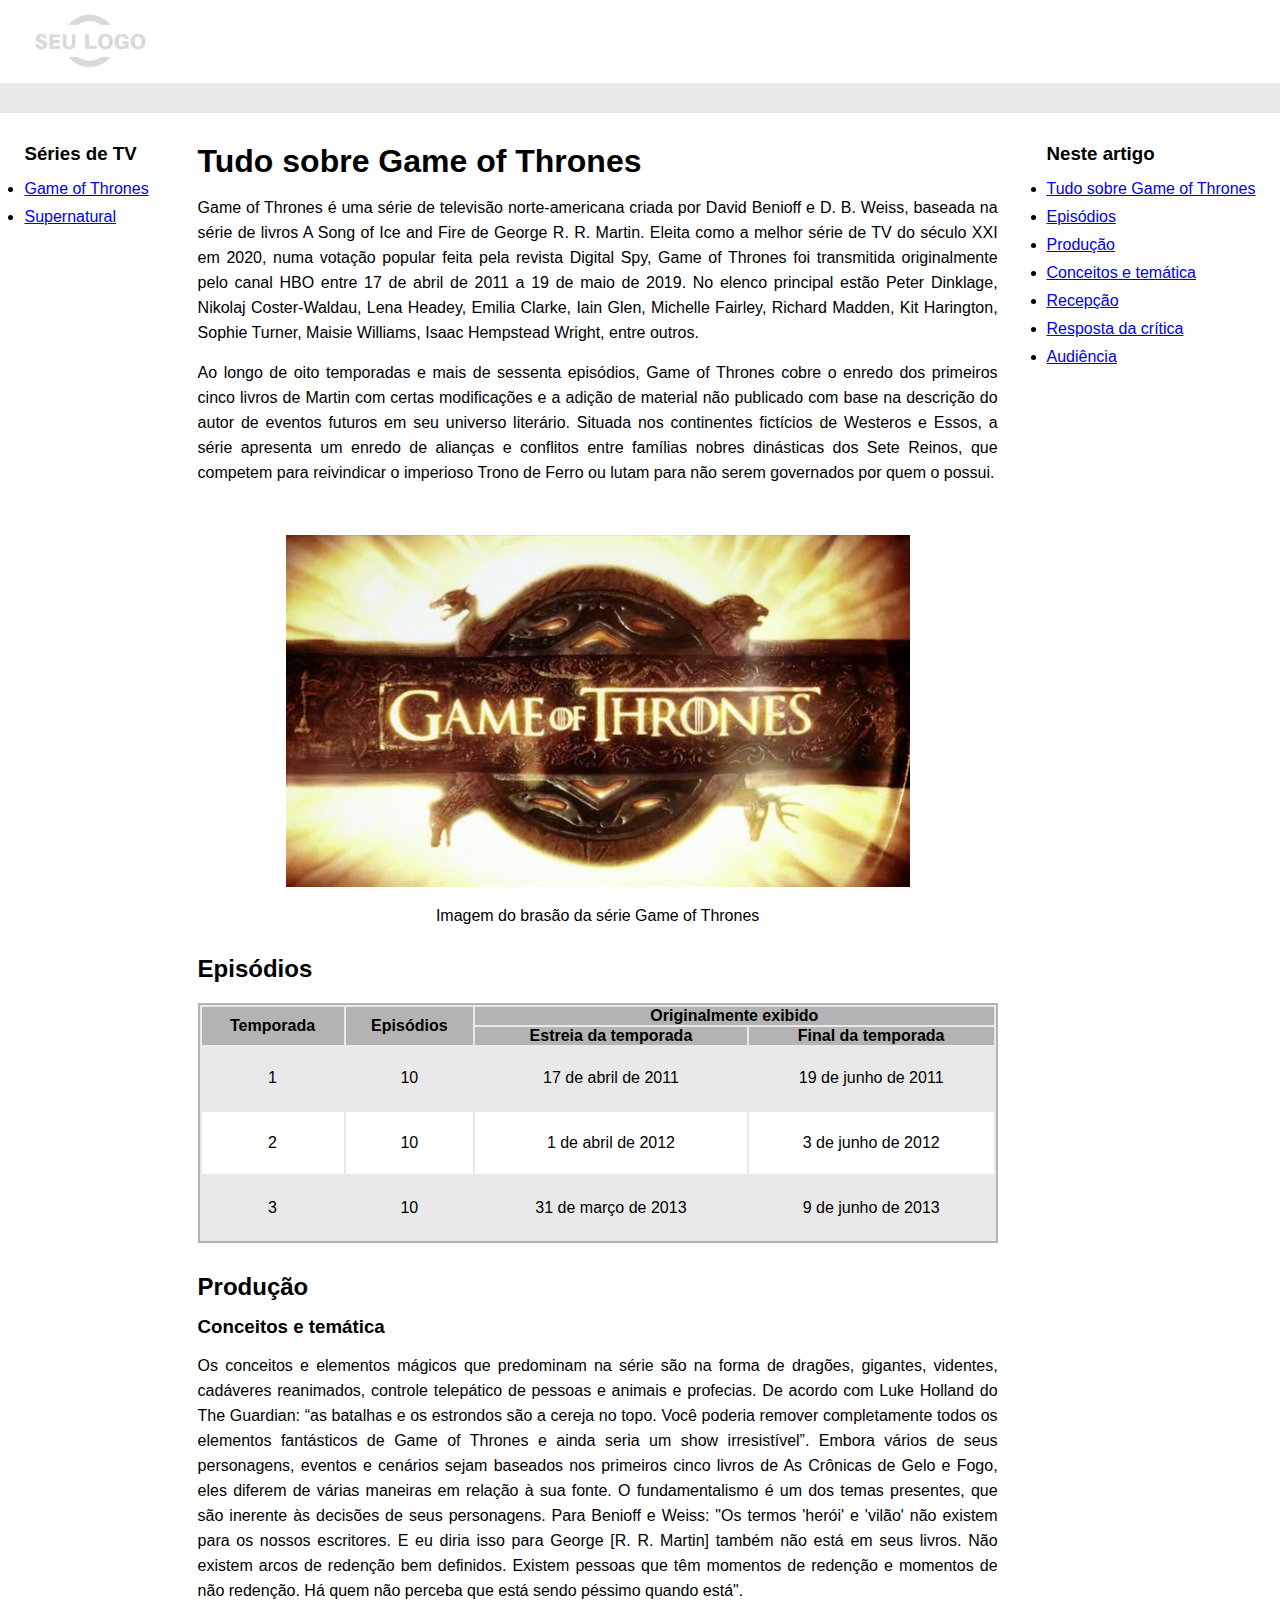
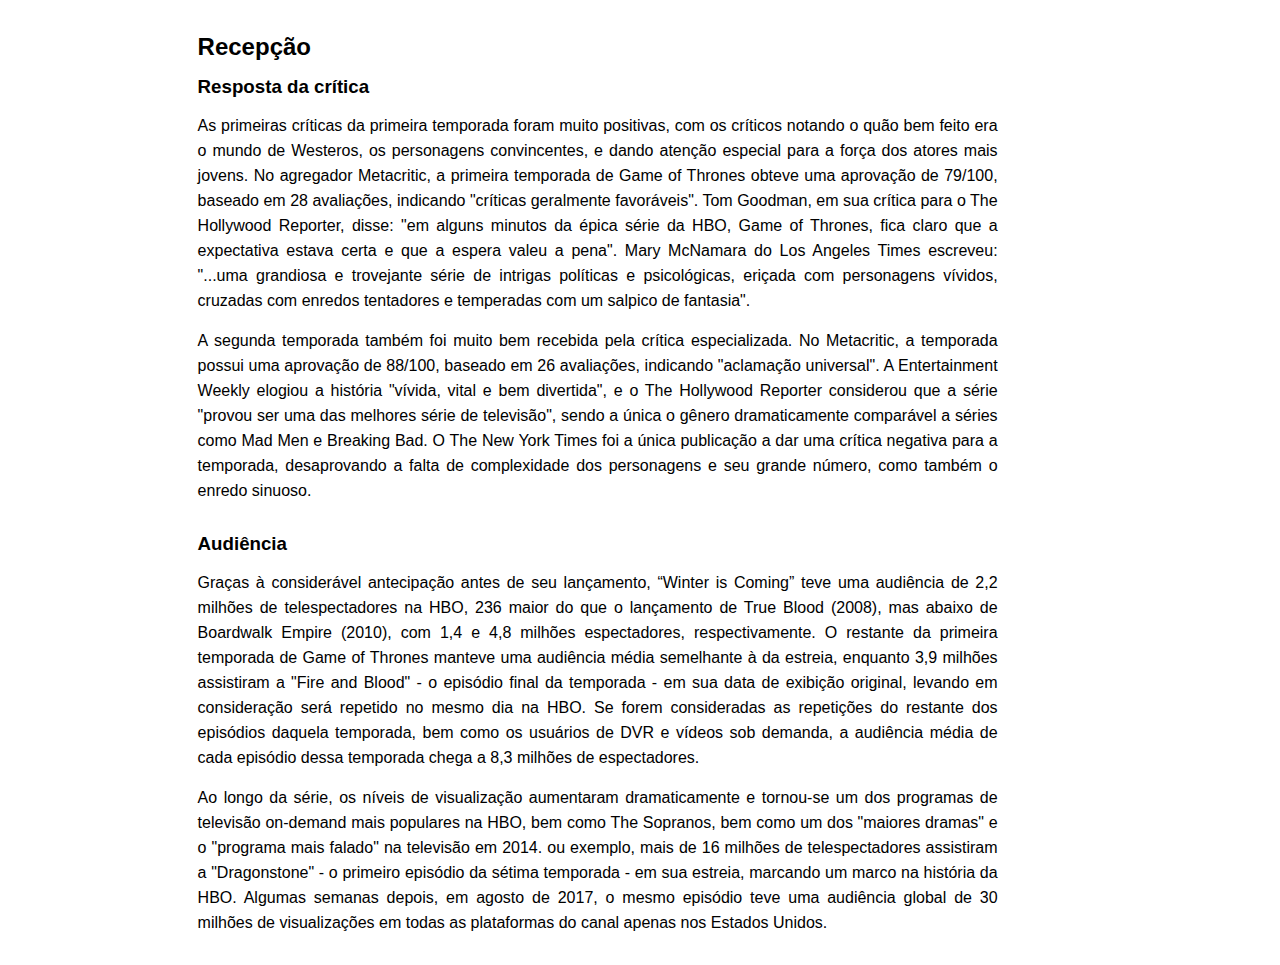
<file: index.html>
<!DOCTYPE html>
<html lang="pt-br">

<head>
    <meta charset="UTF-8">
    <meta name="viewport" content="width=device-width, initial-scale=1.0">
    <title>Game of Thrones</title>
    <link rel="stylesheet" href="./styles/style.css">
</head>

<body>
    <header>
        <img src="images/logo.png" alt="Logo do site">
    </header>
    <main>
        <section class="area-outras-paginas">
            <h3>Séries de TV</h3>
            <nav>
                <ul>
                    <li><a href="./index.html">Game of Thrones</a></li>
                    <li><a href="./supernatural.html">Supernatural</a></li>
                </ul>
            </nav>
        </section>
        <section class="area-artigos">
            <article>
                <section>
                    <h1 id="titulo-principal">Tudo sobre Game of Thrones</h1>
                    <p>Game of Thrones é uma série de televisão norte-americana criada por David Benioff e D. B. Weiss,
                        baseada na série de livros A Song of Ice and Fire de George R. R. Martin. Eleita como a melhor
                        série de TV do século XXI em 2020, numa votação popular feita pela revista Digital Spy, Game of
                        Thrones foi transmitida originalmente pelo canal HBO entre 17 de abril de 2011 a 19 de maio de
                        2019. No elenco principal estão Peter Dinklage, Nikolaj Coster-Waldau, Lena Headey, Emilia
                        Clarke, Iain Glen, Michelle Fairley, Richard Madden, Kit Harington, Sophie Turner, Maisie
                        Williams,
                        Isaac Hempstead Wright, entre outros.</p>
                    <p>Ao longo de oito temporadas e mais de sessenta episódios, Game of Thrones cobre o enredo dos
                        primeiros cinco livros de Martin com certas modificações e a adição de material não publicado
                        com
                        base na descrição do autor de eventos futuros em seu universo literário. Situada nos continentes
                        fictícios de Westeros e Essos, a série apresenta um enredo de alianças e conflitos entre
                        famílias
                        nobres dinásticas dos Sete Reinos, que competem para reivindicar o imperioso Trono de Ferro ou
                        lutam
                        para não serem governados por quem o possui. </p>
                    <figure>
                        <img src="./images/game-of-thrones.png" alt="Imagem do brasão da série Game of Thrones">
                        <figcaption>Imagem do brasão da série Game of Thrones</figcaption>
                    </figure>
                </section>

                <section>
                    <h2 id="episodios">Episódios</h2>
                    <table
                        aria-details="Tabela da descrição de cada temporada com quantidade de episódios por temporada, junto com a data de estreia e do final">
                        <thead>
                            <tr>
                                <th rowspan="2" title="Número da temporada ">Temporada</th>
                                <th rowspan="2" title="Quantidade de episódios">Episódios</th>
                                <th colspan="2">Originalmente exibido</th>
                            </tr>
                            <tr>
                                <th title="Data de estreia da temporada">Estreia da temporada</th>
                                <th title="Data do final da temporada">Final da temporada</th>
                            </tr>
                        </thead>
                        <tbody>
                            <tr>
                                <td>1</td>
                                <td>10</td>
                                <td>17 de abril de 2011</td>
                                <td>19 de junho de 2011</td>
                            </tr>
                            <tr>
                                <td>2</td>
                                <td>10</td>
                                <td>1 de abril de 2012</td>
                                <td>3 de junho de 2012</td>
                            </tr>
                            <tr>
                                <td>3</td>
                                <td>10</td>
                                <td>31 de março de 2013</td>
                                <td>9 de junho de 2013</td>
                            </tr>
                        </tbody>
                    </table>
                </section>
                <section>
                    <h2 id="producao">Produção</h2>
                    <h3 id="conceitos-e-tematica">Conceitos e temática</h3>
                    <p>
                        Os conceitos e elementos mágicos que predominam na série são na forma de dragões, gigantes,
                        videntes, cadáveres reanimados, controle telepático de pessoas e animais e profecias. De acordo
                        com Luke Holland do The Guardian: “as batalhas e os estrondos são a cereja no topo. Você poderia
                        remover completamente todos os elementos fantásticos de Game of Thrones e ainda seria um show
                        irresistível”. Embora vários de seus personagens, eventos e cenários sejam baseados nos
                        primeiros cinco livros de As Crônicas de Gelo e Fogo, eles diferem de várias maneiras em relação
                        à
                        sua fonte. O fundamentalismo é um dos temas presentes, que são inerente às decisões de seus
                        personagens. Para Benioff e Weiss: "Os termos 'herói' e 'vilão' não existem para os nossos
                        escritores. E eu diria isso para George [R. R. Martin] também não está em seus livros. Não
                        existem
                        arcos de redenção bem definidos. Existem pessoas que têm momentos de redenção e momentos de não
                        redenção. Há quem não perceba que está sendo péssimo quando está". </p>
                </section>

                <section>
                    <h2 id="recepcao">Recepção</h2>
                    <h3 id="resposta-da-critica">Resposta da crítica</h3>
                    <p>As primeiras críticas da primeira temporada foram muito positivas, com os críticos notando o quão
                        bem
                        feito era o mundo de Westeros, os personagens convincentes, e dando atenção especial para a
                        força
                        dos atores mais jovens. No agregador Metacritic, a primeira temporada de
                        Game of Thrones obteve uma aprovação de 79/100, baseado em 28 avaliações, indicando "críticas
                        geralmente favoráveis". Tom Goodman, em sua crítica para o The Hollywood Reporter, disse: "em
                        alguns minutos da épica série da HBO, Game of Thrones, fica claro que a expectativa estava certa
                        e
                        que a espera valeu a pena". Mary McNamara do Los Angeles Times escreveu: "...uma grandiosa e
                        trovejante série de intrigas políticas e psicológicas, eriçada com personagens vívidos, cruzadas
                        com
                        enredos tentadores e temperadas com um salpico de fantasia".</p>
                    <p>A segunda temporada também foi muito bem recebida pela crítica especializada. No Metacritic, a
                        temporada possui uma aprovação de 88/100, baseado em 26 avaliações, indicando "aclamação
                        universal". A Entertainment Weekly elogiou a história "vívida, vital e bem
                        divertida", e o The Hollywood Reporter considerou que a série "provou ser uma das melhores
                        série de televisão", sendo a única o gênero dramaticamente comparável a séries como Mad Men e
                        Breaking Bad. O The New York Times foi a única publicação a dar uma crítica negativa para a
                        temporada, desaprovando a falta de complexidade dos personagens e seu grande número, como também
                        o
                        enredo sinuoso. </p>
                </section>

                <section>
                    <h3 id="audiencia">Audiência</h3>
                    <p>Graças à considerável antecipação antes de seu lançamento, “Winter is Coming” teve uma audiência
                        de
                        2,2 milhões de telespectadores na HBO, 236 maior do que o lançamento de True Blood (2008), mas
                        abaixo de Boardwalk Empire (2010), com 1,4 e 4,8 milhões espectadores, respectivamente. O
                        restante
                        da primeira temporada de Game of Thrones manteve uma audiência média semelhante à da estreia,
                        enquanto 3,9 milhões assistiram a "Fire and Blood" - o episódio final da temporada - em sua data
                        de
                        exibição original, levando em consideração será repetido no mesmo dia na HBO. Se forem
                        consideradas
                        as repetições do restante dos episódios daquela temporada, bem como os usuários de DVR e vídeos
                        sob
                        demanda, a audiência média de cada episódio dessa temporada chega a 8,3 milhões de espectadores.
                    </p>
                    <p>Ao longo da série, os níveis de visualização aumentaram dramaticamente e tornou-se um dos
                        programas
                        de televisão on-demand mais populares na HBO, bem como The Sopranos, bem como um dos "maiores
                        dramas" e o "programa mais falado" na televisão em 2014. ou exemplo, mais de 16 milhões de
                        telespectadores assistiram a "Dragonstone" - o primeiro episódio da sétima temporada - em sua
                        estreia, marcando um marco na história da HBO. Algumas semanas depois, em agosto de 2017, o
                        mesmo
                        episódio teve uma audiência global de 30 milhões de visualizações em todas as plataformas do
                        canal
                        apenas nos Estados Unidos. </p>
                </section>
            </article>
        </section>
        <section class="area-ancoras">
            <h3>Neste artigo</h3>
            <nav>
                <ul>
                    <li><a href="#titulo-principal">Tudo sobre Game of Thrones
                        </a></li>
                    <li><a href="#episodios">Episódios</a></li>
                    <li><a href="#producao">Produção</a></li>
                    <li><a href="#conceitos-e-tematica">Conceitos e temática</a></li>
                    <li><a href="#recepcao">Recepção</a></li>
                    <li><a href="#resposta-da-critica">Resposta da crítica</a></li>
                    <li><a href="#audiencia">Audiência</a></li>

                </ul>
            </nav>
        </section>
    </main>
</body>

</html>
</file>
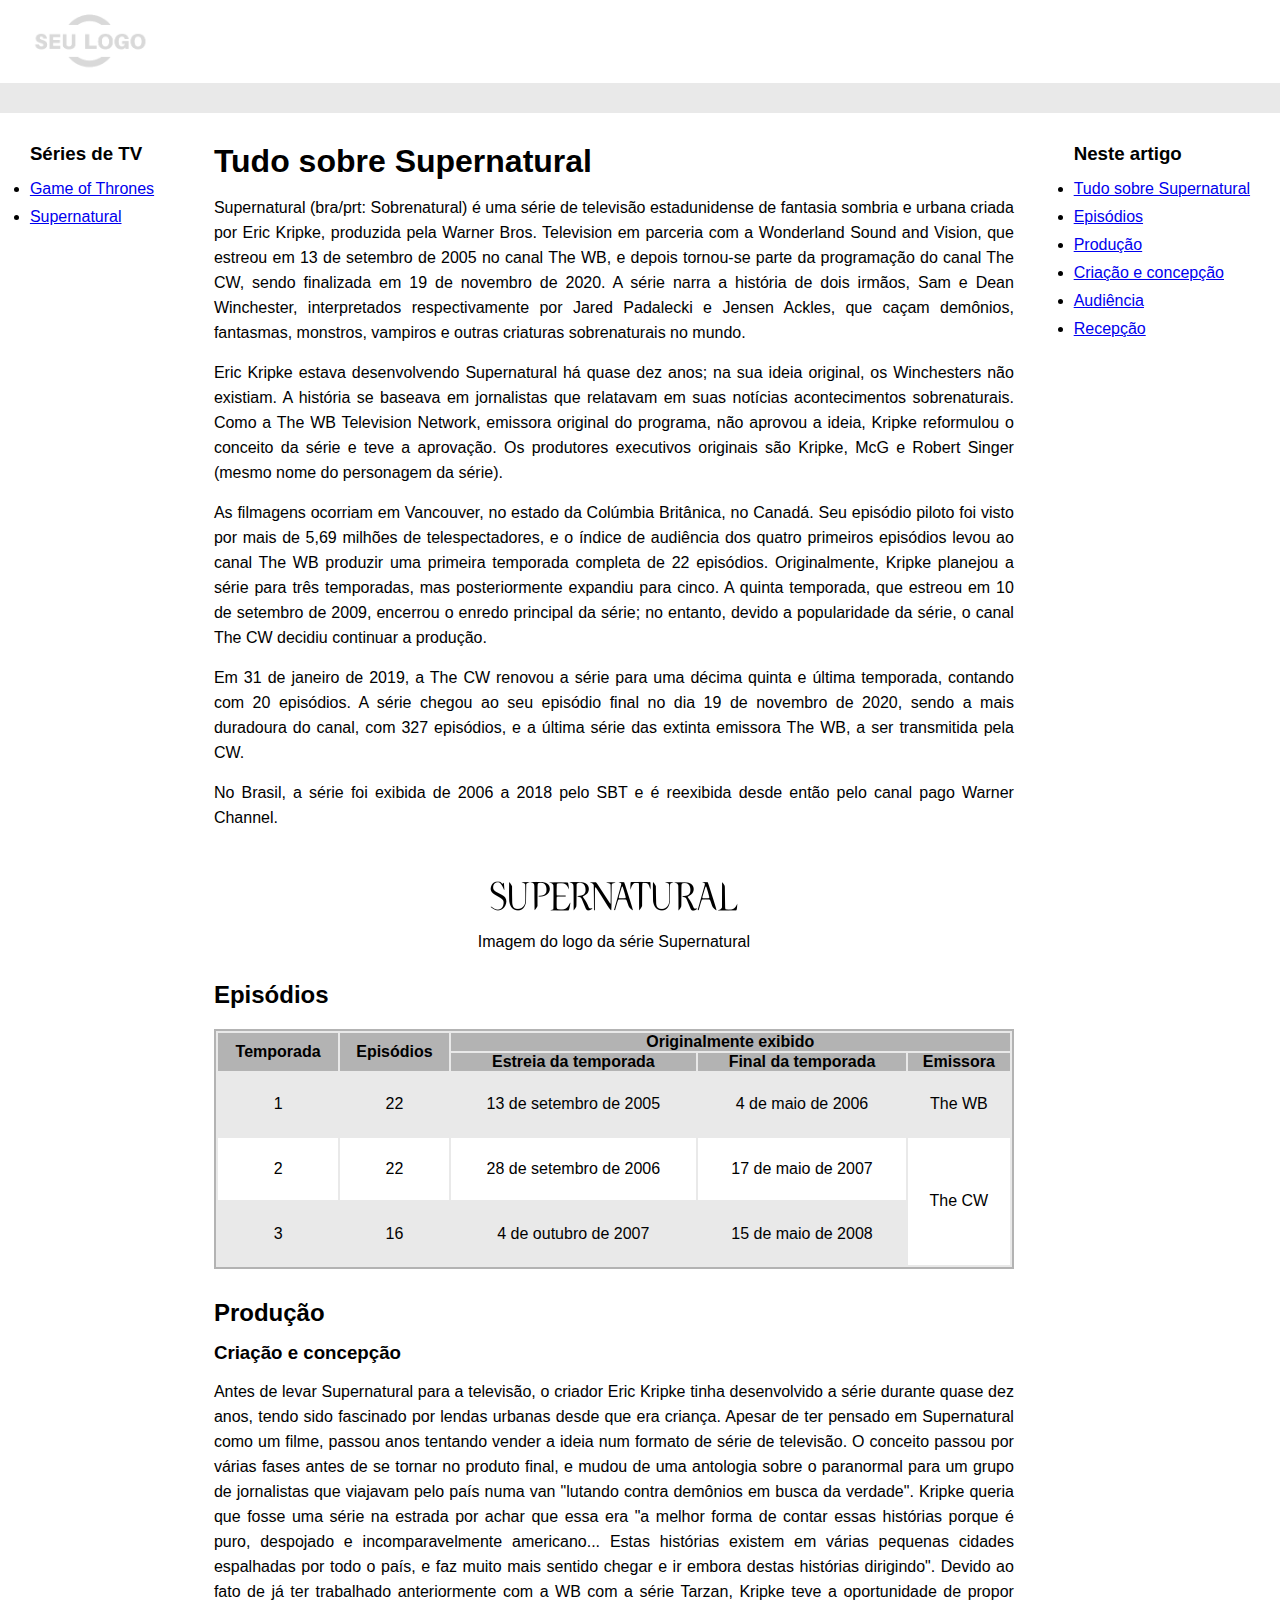
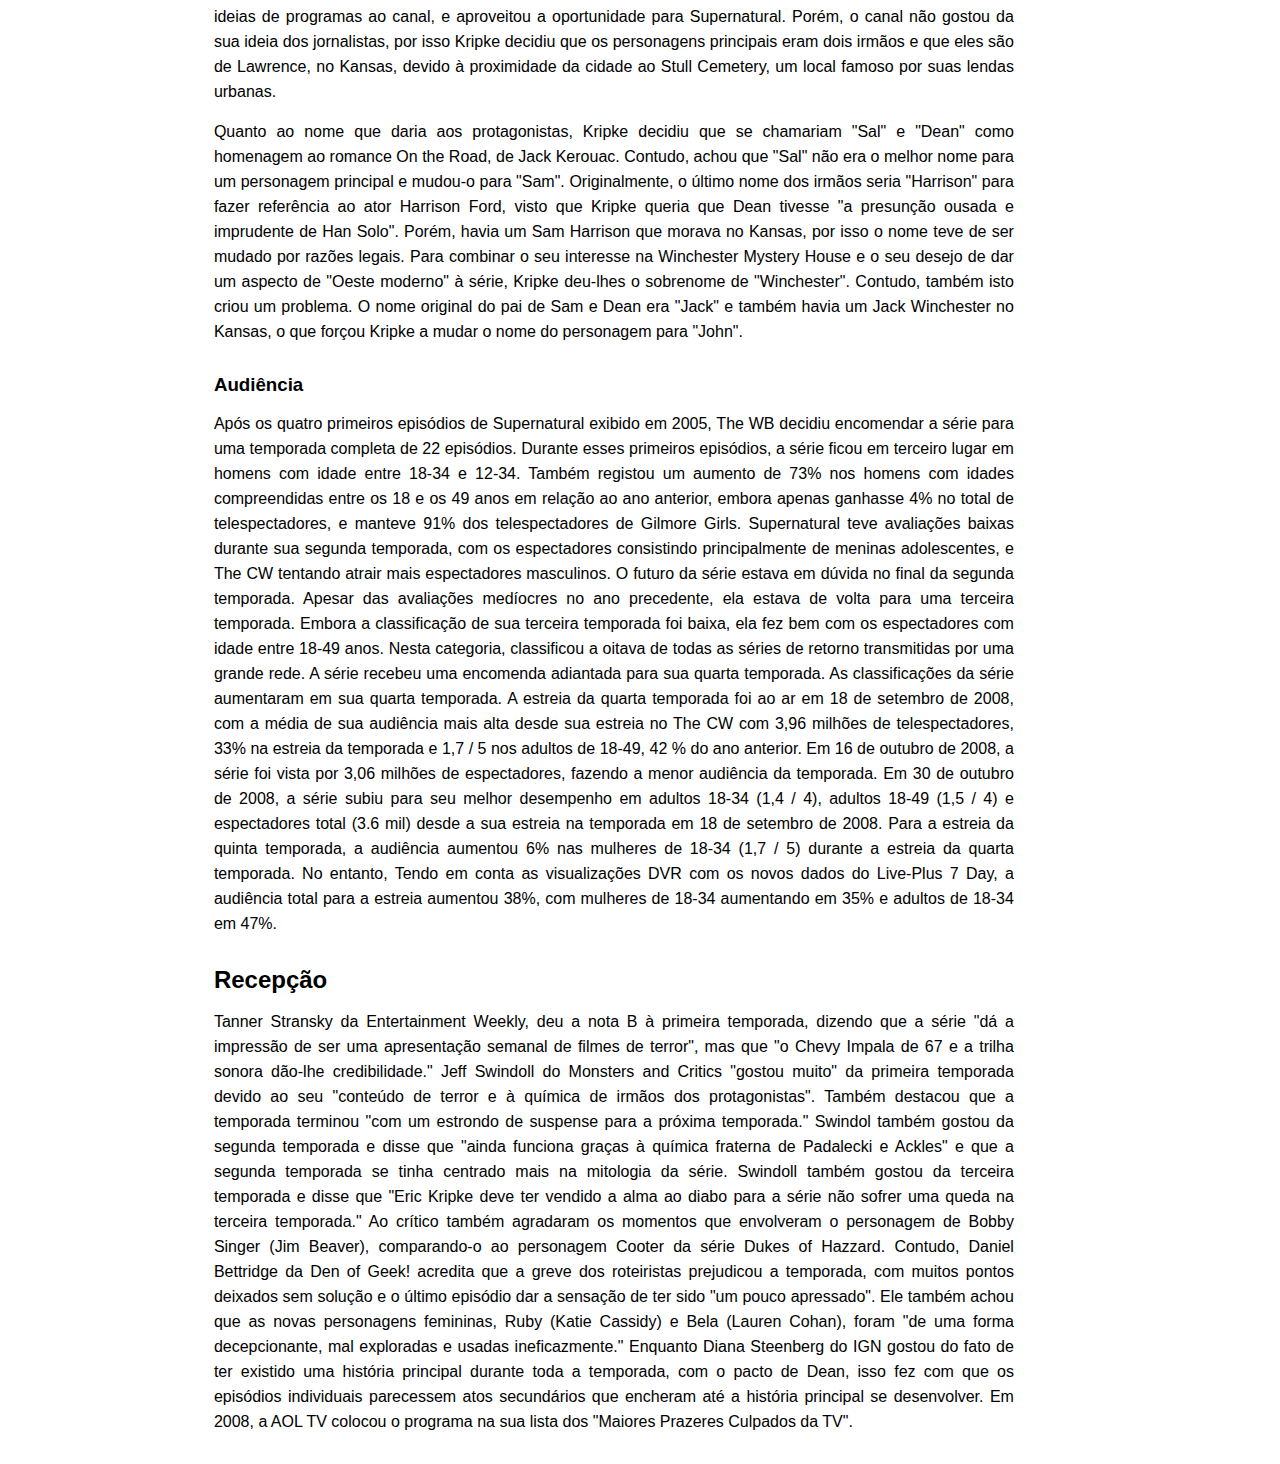
<file: supernatural.html>
<!DOCTYPE html>
<html lang="pt-br">

<head>
    <meta charset="UTF-8">
    <meta name="viewport" content="width=device-width, initial-scale=1.0">
    <title>Supernatural</title>
    <link rel="stylesheet" href="../styles/style.css">
</head>

<body>
    <header>
        <img src="images/logo.png" alt="Logo do site">
    </header>
    <main>
        <section class="area-outras-paginas">
            <h3>Séries de TV</h3>
            <nav>
                <ul>
                    <li><a href="./index.html">Game of Thrones</a></li>
                    <li><a href="./supernatural.html">Supernatural</a></li>
                </ul>
            </nav>
        </section>
        <section class="area-artigos">
            <article>
                <section>
                    <h1 id="titulo-principal">Tudo sobre Supernatural</h1>
                    <p>Supernatural (bra/prt: Sobrenatural) é uma série de televisão estadunidense de fantasia sombria e
                        urbana criada por Eric Kripke, produzida pela Warner Bros. Television em parceria com a
                        Wonderland Sound and Vision, que estreou em 13 de setembro de 2005 no canal The WB, e depois
                        tornou-se parte da programação do canal The CW, sendo finalizada em 19 de novembro de 2020. A
                        série narra a história de dois irmãos, Sam e Dean Winchester, interpretados respectivamente por
                        Jared Padalecki e Jensen Ackles, que caçam demônios, fantasmas, monstros, vampiros e outras
                        criaturas sobrenaturais no mundo.</p>

                    <p>Eric Kripke estava desenvolvendo Supernatural há quase dez anos; na sua ideia original, os
                        Winchesters não existiam. A história se baseava em jornalistas que relatavam em suas notícias
                        acontecimentos sobrenaturais. Como a The WB Television Network, emissora original do programa,
                        não aprovou a ideia, Kripke reformulou o conceito da série e teve a aprovação. Os produtores
                        executivos originais são Kripke, McG e Robert Singer (mesmo nome do personagem da série).</p>

                    <p>As filmagens ocorriam em Vancouver, no estado da Colúmbia Britânica, no Canadá. Seu episódio
                        piloto foi visto por mais de 5,69 milhões de telespectadores, e o índice de audiência dos
                        quatro primeiros episódios levou ao canal The WB produzir uma primeira temporada completa de 22
                        episódios. Originalmente, Kripke planejou a série para três temporadas, mas posteriormente
                        expandiu para cinco. A quinta temporada, que estreou em 10 de setembro de 2009, encerrou o
                        enredo principal da série; no entanto, devido a popularidade da série, o canal The CW decidiu
                        continuar a produção.</p>

                    <p>Em 31 de janeiro de 2019, a The CW renovou a série para uma décima quinta e última temporada,
                        contando com 20 episódios. A série chegou ao seu episódio final no dia 19 de novembro de
                        2020, sendo a mais duradoura do canal, com 327 episódios, e a última série das extinta emissora
                        The WB, a ser transmitida pela CW.</p>

                    <p>No Brasil, a série foi exibida de 2006 a 2018 pelo SBT e é reexibida desde então pelo canal pago
                        Warner Channel. </p>
                    <figure>
                        <img src="./images/Supernatural_2005_logo.svg.png" alt="Imagem do logo da série Supernatural">
                        <figcaption>Imagem do logo da série Supernatural</figcaption>
                    </figure>
                </section>

                <section>
                    <h2 id="episodios">Episódios</h2>
                    <table
                        aria-details="Tabela da descrição de cada temporada com quantidade de episódios por temporada, junto com a data de estreia e do final e emissora">
                        <thead>
                            <tr>
                                <th rowspan="2" title="Número da temporada ">Temporada</th>
                                <th rowspan="2" title="Quantidade de episódios">Episódios</th>
                                <th colspan="3">Originalmente exibido</th>
                            </tr>
                            <tr>
                                <th title="Data de estreia da temporada">Estreia da temporada</th>
                                <th title="Data do final da temporada">Final da temporada</th>
                                <th>Emissora</th>
                            </tr>
                        </thead>
                        <tbody>
                            <tr>
                                <td>1</td>
                                <td>22</td>
                                <td>13 de setembro de 2005</td>
                                <td>4 de maio de 2006</td>
                                <td>The WB</td>

                            </tr>
                            <tr>
                                <td>2</td>
                                <td>22</td>
                                <td>28 de setembro de 2006</td>
                                <td>17 de maio de 2007</td>
                                <td rowspan="2">The CW</td>

                            </tr>
                            <tr>
                                <td>3</td>
                                <td>16</td>
                                <td>4 de outubro de 2007</td>
                                <td>15 de maio de 2008</td>
                            </tr>
                        </tbody>
                    </table>
                </section>
                <section>
                    <h2 id="producao">Produção</h2>
                    <h3 id="criacao-e-concepcao">Criação e concepção</h3>
                    <p>Antes de levar Supernatural para a televisão, o criador Eric Kripke tinha desenvolvido a série
                        durante quase dez anos, tendo sido fascinado por lendas urbanas desde que era criança. Apesar de
                        ter pensado em Supernatural como um filme, passou anos tentando vender a ideia num formato de
                        série de televisão. O conceito passou por várias fases antes de se tornar no produto final, e
                        mudou de uma antologia sobre o paranormal para um grupo de jornalistas que viajavam pelo país
                        numa van "lutando contra demônios em busca da verdade". Kripke queria que fosse uma série na
                        estrada por achar que essa era "a melhor forma de contar essas histórias porque é puro,
                        despojado e incomparavelmente americano... Estas histórias existem em várias pequenas cidades
                        espalhadas por todo o país, e faz muito mais sentido chegar e ir embora destas histórias
                        dirigindo". Devido ao fato de já ter trabalhado anteriormente com a WB com a série Tarzan,
                        Kripke teve a oportunidade de propor ideias de programas ao canal, e aproveitou a oportunidade
                        para Supernatural. Porém, o canal não gostou da sua ideia dos jornalistas, por isso Kripke
                        decidiu que os personagens principais eram dois irmãos e que eles são de Lawrence, no Kansas,
                        devido à proximidade da cidade ao Stull Cemetery, um local famoso por suas lendas urbanas.</p>

                    <p>Quanto ao nome que daria aos protagonistas, Kripke decidiu que se chamariam "Sal" e "Dean" como
                        homenagem ao romance On the Road, de Jack Kerouac. Contudo, achou que "Sal" não era o melhor
                        nome para um personagem principal e mudou-o para "Sam". Originalmente, o último nome dos irmãos
                        seria "Harrison" para fazer referência ao ator Harrison Ford, visto que Kripke queria que Dean
                        tivesse "a presunção ousada e imprudente de Han Solo". Porém, havia um Sam Harrison que morava
                        no Kansas, por isso o nome teve de ser mudado por razões legais. Para combinar o seu interesse
                        na Winchester Mystery House e o seu desejo de dar um aspecto de "Oeste moderno" à série, Kripke
                        deu-lhes o sobrenome de "Winchester". Contudo, também isto criou um problema. O nome original do
                        pai de Sam e Dean era "Jack" e também havia um Jack Winchester no Kansas, o que forçou Kripke a
                        mudar o nome do personagem para "John".</p>
                </section>

                <section>
                    <h3 id="audiencia">Audiência</h3>
                    <p>Após os quatro primeiros episódios de Supernatural exibido em 2005, The WB decidiu encomendar a
                        série
                        para uma temporada completa de 22 episódios. Durante esses primeiros episódios, a série ficou em
                        terceiro lugar em homens com idade entre 18-34 e 12-34. Também registou um aumento de 73% nos
                        homens
                        com idades compreendidas entre os 18 e os 49 anos em relação ao ano anterior, embora apenas
                        ganhasse
                        4% no total de telespectadores, e manteve 91% dos telespectadores de Gilmore Girls. Supernatural
                        teve avaliações baixas durante sua segunda temporada, com os espectadores consistindo
                        principalmente
                        de meninas adolescentes, e The CW tentando atrair mais espectadores masculinos. O futuro da
                        série
                        estava em dúvida no final da segunda temporada. Apesar das avaliações medíocres no ano
                        precedente,
                        ela estava de volta para uma terceira temporada. Embora a classificação de sua terceira
                        temporada
                        foi baixa, ela fez bem com os espectadores com idade entre 18-49 anos. Nesta categoria,
                        classificou
                        a oitava de todas as séries de retorno transmitidas por uma grande rede. A série recebeu uma
                        encomenda adiantada para sua quarta temporada. As classificações da série aumentaram em sua
                        quarta
                        temporada. A estreia da quarta temporada foi ao ar em 18 de setembro de 2008, com a média de sua
                        audiência mais alta desde sua estreia no The CW com 3,96 milhões de telespectadores, 33% na
                        estreia
                        da temporada e 1,7 / 5 nos adultos de 18-49, 42 % do ano anterior. Em 16 de outubro de 2008, a
                        série
                        foi vista por 3,06 milhões de espectadores, fazendo a menor audiência da temporada. Em 30 de
                        outubro
                        de 2008, a série subiu para seu melhor desempenho em adultos 18-34 (1,4 / 4), adultos 18-49 (1,5
                        /
                        4) e espectadores total (3.6 mil) desde a sua estreia na temporada em 18 de setembro de 2008.
                        Para a
                        estreia da quinta temporada, a audiência aumentou 6% nas mulheres de 18-34 (1,7 / 5) durante a
                        estreia da quarta temporada. No entanto, Tendo em conta as visualizações DVR com os novos dados
                        do
                        Live-Plus 7 Day, a audiência total para a estreia aumentou 38%, com mulheres de 18-34 aumentando
                        em
                        35% e adultos de 18-34 em 47%.</p>
                </section>

                <section>
                    <h2 id="recepcao">Recepção</h2>
                    <p>Tanner Stransky da Entertainment Weekly, deu a nota B à primeira temporada, dizendo que a série
                        "dá a impressão de ser uma apresentação semanal de filmes de terror", mas que "o Chevy Impala de
                        67 e a trilha sonora dão-lhe credibilidade." Jeff Swindoll do Monsters and Critics "gostou
                        muito" da primeira temporada devido ao seu "conteúdo de terror e à química de irmãos dos
                        protagonistas". Também destacou que a temporada terminou "com um estrondo de suspense para a
                        próxima temporada." Swindol também gostou da segunda temporada e disse que "ainda funciona
                        graças à química fraterna de Padalecki e Ackles" e que a segunda temporada se tinha centrado
                        mais na mitologia da série. Swindoll também gostou da terceira temporada e disse que "Eric
                        Kripke deve ter vendido a alma ao diabo para a série não sofrer uma queda na terceira
                        temporada." Ao crítico também agradaram os momentos que envolveram o personagem de Bobby Singer
                        (Jim Beaver), comparando-o ao personagem Cooter da série Dukes of Hazzard. Contudo, Daniel
                        Bettridge da Den of Geek! acredita que a greve dos roteiristas prejudicou a temporada, com
                        muitos pontos deixados sem solução e o último episódio dar a sensação de ter sido "um pouco
                        apressado". Ele também achou que as novas personagens femininas, Ruby (Katie Cassidy) e Bela
                        (Lauren Cohan), foram "de uma forma decepcionante, mal exploradas e usadas ineficazmente."
                        Enquanto Diana Steenberg do IGN gostou do fato de ter existido uma história principal durante
                        toda a temporada, com o pacto de Dean, isso fez com que os episódios individuais parecessem atos
                        secundários que encheram até a história principal se desenvolver. Em 2008, a AOL TV colocou o
                        programa na sua lista dos "Maiores Prazeres Culpados da TV".</p>
                </section>
            </article>
        </section>
        <section class="area-ancoras">
            <h3>Neste artigo</h3>
            <nav>
                <ul>
                    <li><a href="#titulo-principal">Tudo sobre Supernatural
                        </a></li>
                    <li><a href="#episodios">Episódios</a></li>
                    <li><a href="#producao">Produção</a></li>
                    <li><a href="#criacao-e-concepcao">Criação e concepção</a></li>
                    <li><a href="#audiencia">Audiência</a></li>
                    <li><a href="#recepcao">Recepção</a></li>
                </ul>
            </nav>
        </section>
    </main>
</body>

</html>
</file>
<file: styles/style.css>
* {
    margin: 0;
    padding: 0;
    font-family: Arial, Helvetica, sans-serif;
    box-sizing: border-box;
}

:root {
    --cor1: #E9E9E9;
    --cor2: #FFFFFF;
    --cor3: #b3b3b3;
}

header {
    background-color: var(--cor2);
    width: 100%;
}

header img {
    width: 180px;
}

body {
    background-color: var(--cor1);
}

main {
    background-color: var(--cor2);
    margin-top: 30px;
    display: flex;
    flex-direction: row;
    justify-content: space-around;
    padding-top: 30px;
}

main ul {
    margin-top: 15px;
}

main ul li {
    margin-bottom: 10px;
}

main .area-artigos {
    width: 800px;
}

main .area-artigos h2 {
    margin-bottom: 15px;
}

main .area-artigos article p {
    text-align: justify;
    line-height: 25px;
    margin-top: 15px;
}

main .area-artigos article img {
    margin: 50px auto 20px auto;
    display: block;
}

main .area-artigos article figcaption {
    text-align: center;
}

main .area-artigos section {
    margin-bottom: 30px;
    width: 100%;
}

main .area-artigos table {
    background-color: #E9E9E9;
    margin-top: 20px;
    border: solid 2px var(--cor3);
    width: 100%;
    height: 240px;
}

main .area-artigos table thead {
    background-color: var(--cor3);
}

main .area-artigos table tbody tr:nth-child(even) {
    background-color: var(--cor2);
}

main .area-artigos table td, main .area-artigos table th  {
    text-align: center;
}
</file>
